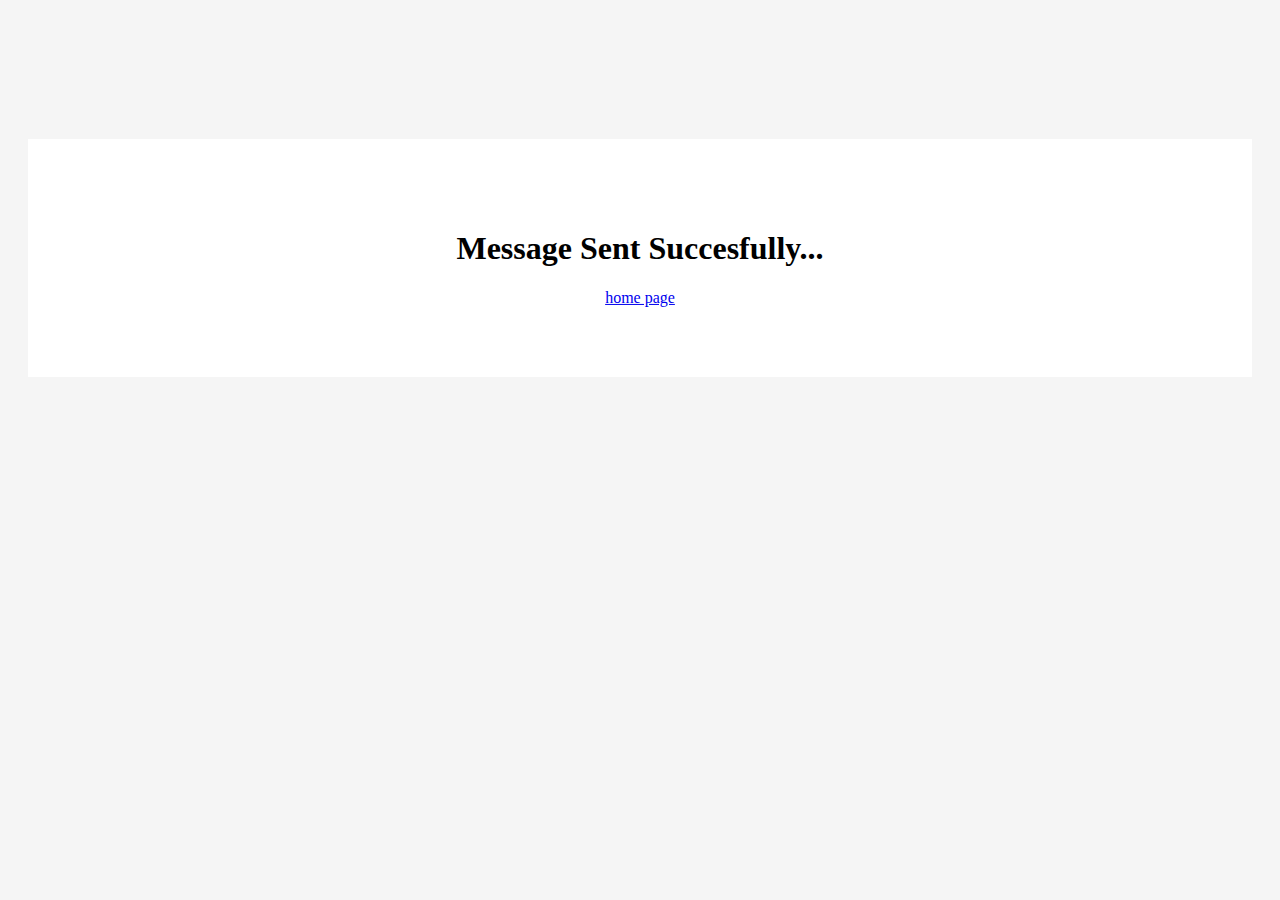
<file: thank.html>
<!DOCTYPE html>
<html lang="en">
<head>
    <meta charset="UTF-8">
    <meta http-equiv="X-UA-Compatible" content="IE=edge">
    <meta name="viewport" content="width=device-width, initial-scale=1.0">
    <title>Successfull</title>
</head>
<style>
body{
 background-color: #f5f5f5;
}

div{
    top: 50%;
  left: 50%;
  transform: translate(0%, 50%);
    text-align: center;
    background-color: #fff;
    padding: 70px;
    margin: 20px;
}

</style>
<body>
    

    <div>
    <h1>Message Sent Succesfully...</h1>
    <a href="index.html">home page</a>
    </div>


</body>
</html>
</file>
